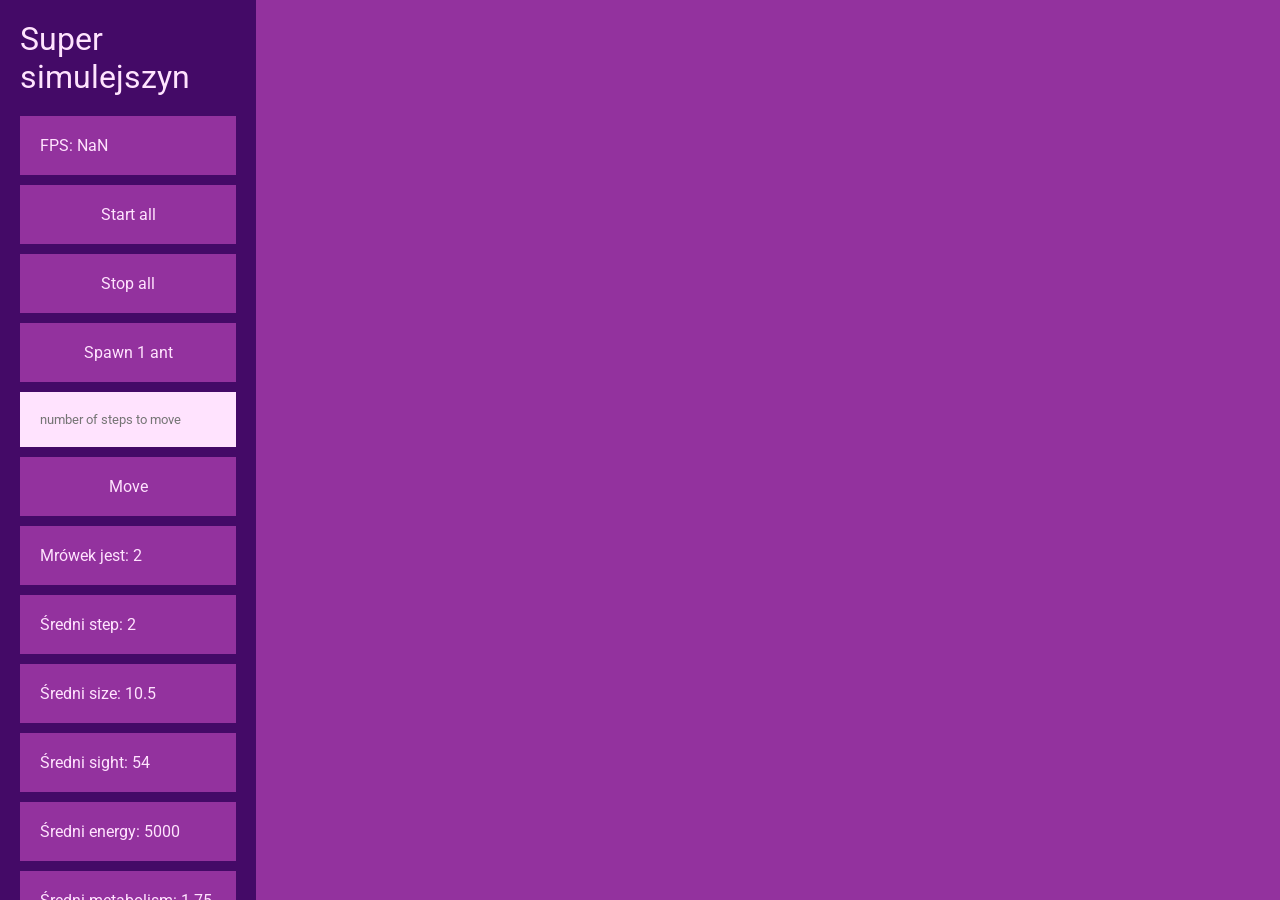
<file: index.html>
<!DOCTYPE html>
<html>
  <head>
    <title>Super symulacja</title>
    <meta charset="UTF-8">
    <meta name="viewport" content="width=device-width, initial-scale=1.0">
    <link rel="stylesheet" type="text/css" href="themes/main.css">
    <link rel="preconnect" href="https://fonts.gstatic.com">
    <link href="https://fonts.googleapis.com/css2?family=Roboto:ital,wght@0,100;0,300;0,400;0,500;0,700;0,900;1,100;1,300;1,400;1,500;1,700;1,900&display=swap" rel="stylesheet">
  </head>
  <body>
    <header>
      <div class="sidebar">
        <div class="logo">Super simulejszyn</div>
        <nav>
          <ul>
            <li><p class="button">FPS: <span id="fps"></span></p></li>
            <li><button class="button" onclick="startall()">Start all</button></li>
            <li><button class="button" onclick="stopall()">Stop all</button></li>
            <li><button class="button" onclick="makemrowkaobj()">Spawn 1 ant</button></li>
            <li><input type="number" placeholder="number of steps to move" id="stepsnumber" name="steps" min="1"></li>
            <li><button class="button" onclick="movestepbystep();">Move</button></li>
            <li><p class="button">Mrówek jest: <span id="mrowkacount"></span></p></li>
            <li><p class="button">Średni step: <span id="step"></span></p></li>
            <li><p class="button">Średni size: <span id="size"></span></p></li>
            <li><p class="button">Średni sight: <span id="sight"></span></p></li>
            <li><p class="button">Średni energy: <span id="energy"></span></p></li>
            <li><p class="button">Średni metabolism: <span id="metabolism"></span></p></li>
          </ul>
        </nav>
      </div>
    </header>
    <div class="main" id="main">
      <canvas id="symulacja"></canvas>
    </div>
    <footer>
    </footer>
    <script type="text/javascript" src="includes/main.js"></script>
  </body>
</html>
</file>
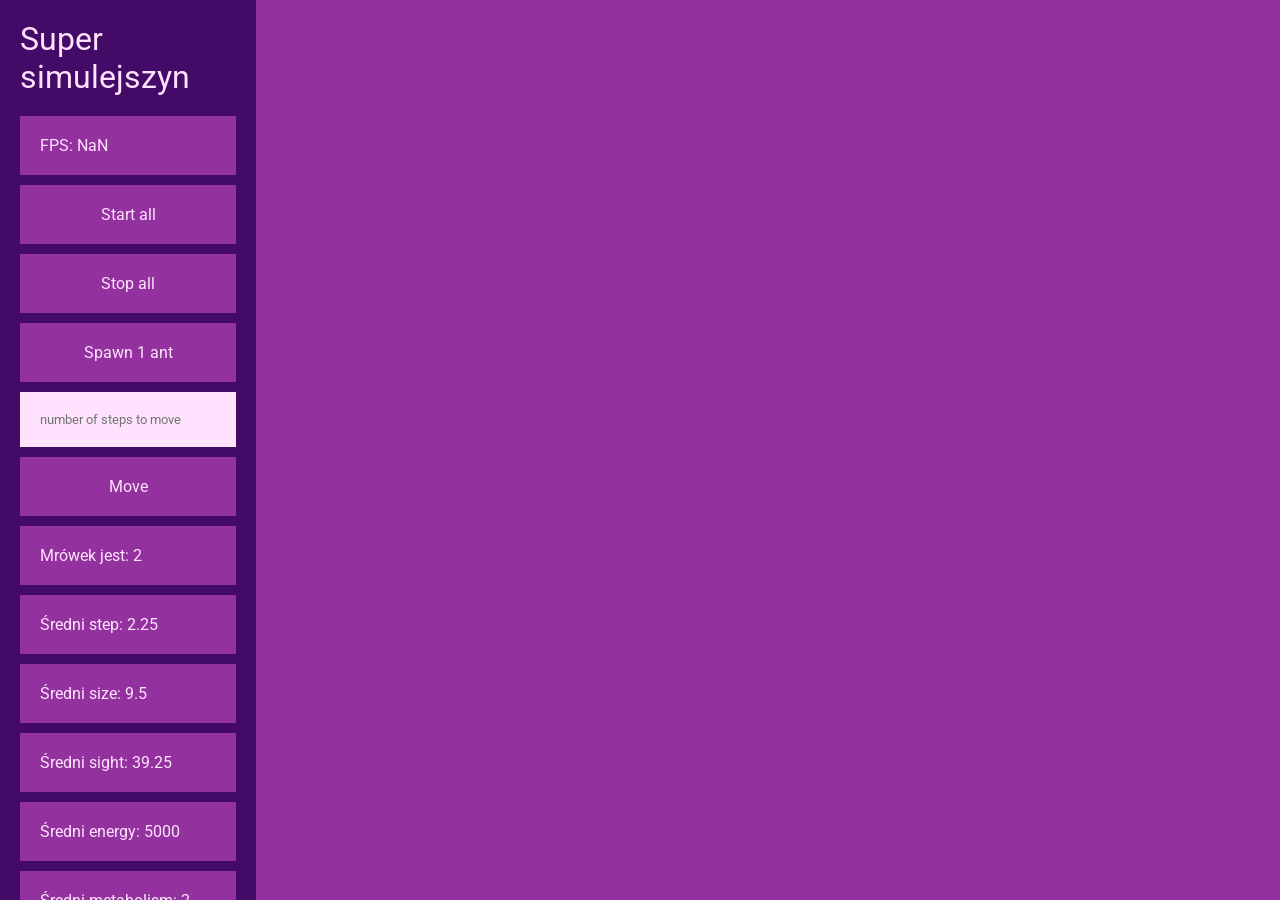
<file: public_html/index.html>
<!DOCTYPE html>
<html>
  <head>
    <title>Super symulacja</title>
    <meta charset="UTF-8">
    <meta name="viewport" content="width=device-width, initial-scale=1.0">
    <link rel="stylesheet" type="text/css" href="themes/main.css">
    <link rel="preconnect" href="https://fonts.gstatic.com">
    <link href="https://fonts.googleapis.com/css2?family=Roboto:ital,wght@0,100;0,300;0,400;0,500;0,700;0,900;1,100;1,300;1,400;1,500;1,700;1,900&display=swap" rel="stylesheet">
  </head>
  <body>
    <header>
      <div class="sidebar">
        <div class="logo">Super simulejszyn</div>
        <nav>
          <ul>
            <li><p class="button">FPS: <span id="fps"></span></p></li>
            <li><button class="button" onclick="startall()">Start all</button></li>
            <li><button class="button" onclick="stopall()">Stop all</button></li>
            <li><button class="button" onclick="makemrowkaobj()">Spawn 1 ant</button></li>
            <li><input type="number" placeholder="number of steps to move" id="stepsnumber" name="steps" min="1"></li>
            <li><button class="button" onclick="movestepbystep();">Move</button></li>
            <li><p class="button">Mrówek jest: <span id="mrowkacount"></span></p></li>
            <li><p class="button">Średni step: <span id="step"></span></p></li>
            <li><p class="button">Średni size: <span id="size"></span></p></li>
            <li><p class="button">Średni sight: <span id="sight"></span></p></li>
            <li><p class="button">Średni energy: <span id="energy"></span></p></li>
            <li><p class="button">Średni metabolism: <span id="metabolism"></span></p></li>
            <li><p class="button">Output workera: <span id="workerout"></span></p></li>
          </ul>
        </nav>
      </div>
    </header>
    <div class="main" id="main">
      <canvas id="symulacja"></canvas>
    </div>
    <footer>
    </footer>
    <script type="text/javascript" src="includes/main.js"></script>
  </body>
</html>
</file>
<file: themes/main.css>
body {
  margin: 0px;
  font-family: "Roboto", sans-serif;
}

ul {
  margin: 0px;
  list-style-type: none;
  margin-block-start: 0px;
  margin-block-end: 0px;
  margin-inline-start: 0px;
  margin-inline-end: 0px;
  padding-inline-start: 0px;
}

button {
  appearance: auto;
  -webkit-writing-mode: horizontal-tb !important;
  text-rendering: auto;
  color: black;
  letter-spacing: normal;
  word-spacing: normal;
  text-transform: none;
  text-indent: 0px;
  text-shadow: none;
  display: block;
  text-align: center;
  align-items: flex-start;
  cursor: pointer;
  background-color: #93329e;
  box-sizing: border-box;
  margin: 0px;
  font: inherit;
  padding: 0px;
  border: none;
  outline: none;
}

input {
  -webkit-writing-mode: horizontal-tb !important;
  text-rendering: auto;
  color: -internal-light-dark(black, white);
  letter-spacing: normal;
  word-spacing: normal;
  text-transform: none;
  text-indent: 0px;
  text-shadow: none;
  display: block;
  appearance: auto;
  cursor: text;
  margin: 0px;
  font: 400 13.3333px "Roboto";
  padding: 0px;
  border-width: 0px;
  border-style: none;
  border-image: initial;
  outline: none;
}

.sidebar {
  position: fixed;
  width: 20%;
  left: 0px;
  bottom: 0px;
  top: 0px;
  background-color: #440a67;
  padding: 0px 20px;
  box-sizing: border-box;
}
.sidebar .logo {
  width: 100%;
  box-sizing: border-box;
  margin: 20px 0px;
  color: #ffe3fe;
  font-size: 2em;
}
.sidebar nav {
  width: 100%;
}
.sidebar nav ul {
  display: block;
}
.sidebar nav ul li {
  display: block;
  list-style-type: none;
}
.sidebar nav ul li .button {
  width: 100%;
  color: #ffe3fe;
  box-sizing: border-box;
  padding: 20px;
  margin: 10px 0px;
  background-color: #93329e;
  transition: 0.3s;
}
.sidebar nav ul li .button:hover {
  color: #93329e;
  background-color: #ffe3fe;
}
.sidebar nav ul li input {
  width: 100%;
  color: white;
  box-sizing: border-box;
  padding: 20px;
  margin: 10px 0px;
  background-color: #ffe3fe;
  transition: 0.3s;
  color: #93329e;
}
.sidebar nav ul li input:hover {
  color: #ffe3fe;
  background-color: #93329e;
}

.main {
  width: 80%;
  position: fixed;
  right: 0px;
  bottom: 0px;
  top: 0px;
  background-color: #93329e;
}
.main canvas {
  width: 100%;
  height: 100%;
}

/*# sourceMappingURL=main.css.map */
</file>
<file: public_html/themes/main.css>
body {
  margin: 0px;
  font-family: "Roboto", sans-serif;
}

ul {
  margin: 0px;
  list-style-type: none;
  margin-block-start: 0px;
  margin-block-end: 0px;
  margin-inline-start: 0px;
  margin-inline-end: 0px;
  padding-inline-start: 0px;
}

button {
  appearance: auto;
  -webkit-writing-mode: horizontal-tb !important;
  text-rendering: auto;
  color: black;
  letter-spacing: normal;
  word-spacing: normal;
  text-transform: none;
  text-indent: 0px;
  text-shadow: none;
  display: block;
  text-align: center;
  align-items: flex-start;
  cursor: pointer;
  background-color: #93329e;
  box-sizing: border-box;
  margin: 0px;
  font: inherit;
  padding: 0px;
  border: none;
  outline: none;
}

input {
  -webkit-writing-mode: horizontal-tb !important;
  text-rendering: auto;
  color: -internal-light-dark(black, white);
  letter-spacing: normal;
  word-spacing: normal;
  text-transform: none;
  text-indent: 0px;
  text-shadow: none;
  display: block;
  appearance: auto;
  cursor: text;
  margin: 0px;
  font: 400 13.3333px "Roboto";
  padding: 0px;
  border-width: 0px;
  border-style: none;
  border-image: initial;
  outline: none;
}

.sidebar {
  position: fixed;
  width: 20%;
  left: 0px;
  bottom: 0px;
  top: 0px;
  background-color: #440a67;
  padding: 0px 20px;
  box-sizing: border-box;
}
.sidebar .logo {
  width: 100%;
  box-sizing: border-box;
  margin: 20px 0px;
  color: #ffe3fe;
  font-size: 2em;
}
.sidebar nav {
  width: 100%;
}
.sidebar nav ul {
  display: block;
}
.sidebar nav ul li {
  display: block;
  list-style-type: none;
}
.sidebar nav ul li .button {
  width: 100%;
  color: #ffe3fe;
  box-sizing: border-box;
  padding: 20px;
  margin: 10px 0px;
  background-color: #93329e;
  transition: 0.3s;
}
.sidebar nav ul li .button:hover {
  color: #93329e;
  background-color: #ffe3fe;
}
.sidebar nav ul li input {
  width: 100%;
  color: white;
  box-sizing: border-box;
  padding: 20px;
  margin: 10px 0px;
  background-color: #ffe3fe;
  transition: 0.3s;
  color: #93329e;
}
.sidebar nav ul li input:hover {
  color: #ffe3fe;
  background-color: #93329e;
}

.main {
  width: 80%;
  position: fixed;
  right: 0px;
  bottom: 0px;
  top: 0px;
  background-color: #93329e;
}
.main canvas {
  width: 100%;
  height: 100%;
}

/*# sourceMappingURL=main.css.map */
</file>
